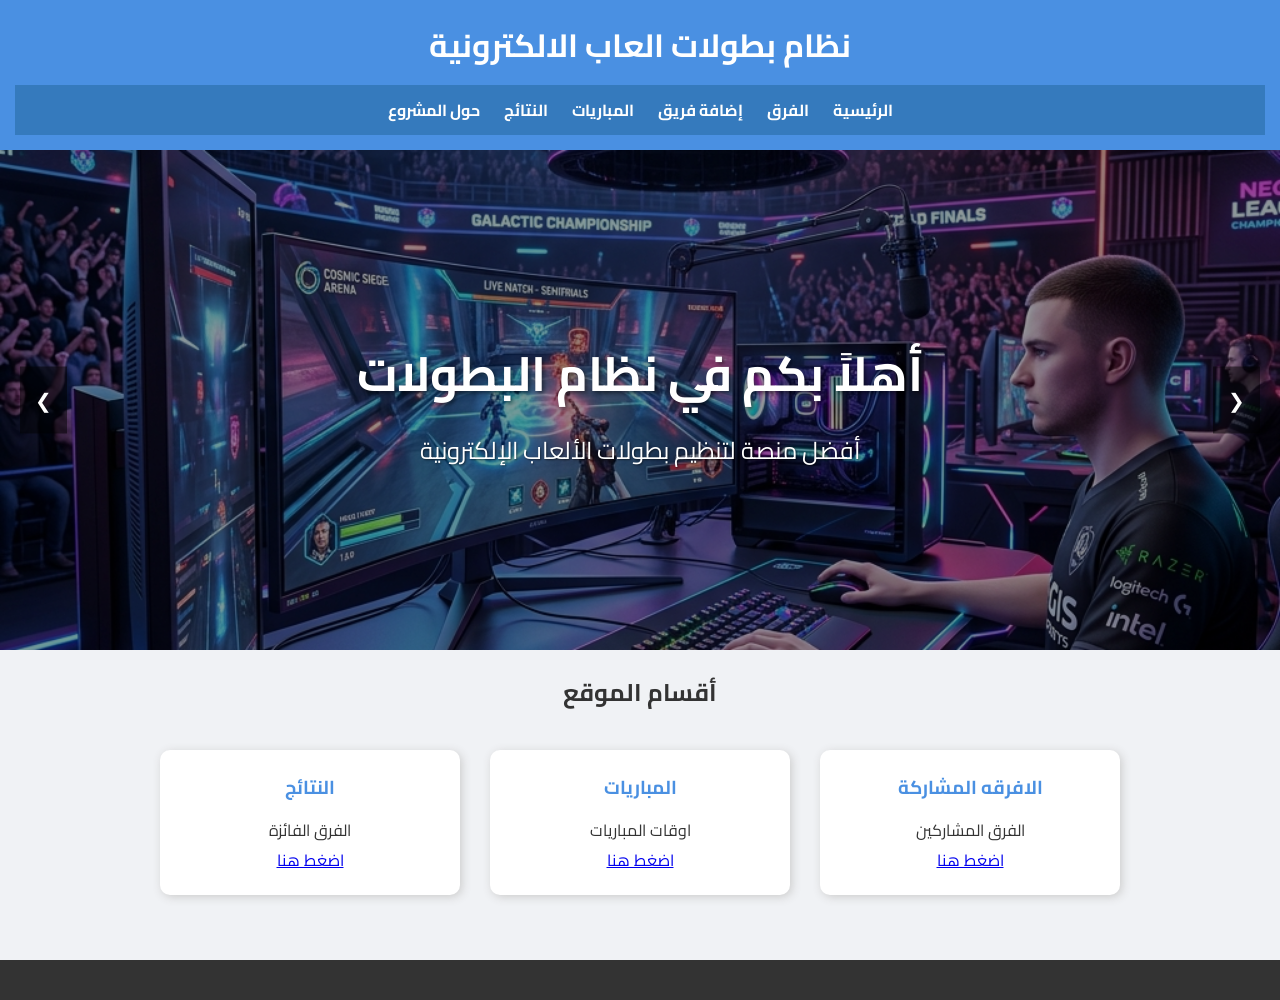
<file: index.html>
<!-- الصفحة الرئيسية للمشروع -->
<!DOCTYPE html>
<html lang="ar" dir="rtl">

<head>
    <meta charset="UTF-8">
    <title>موقع إدارة البطولات - الرئيسية</title>
    <link rel="stylesheet" href="css/style.css">
</head>

<body>
    <!-- هذي بداية الصفحة، فيها الروابط الأساسية للموقع -->
    <header>
        <h1>نظام بطولات العاب الالكترونية</h1>
        <nav>
            <ul>
                <li><a href="index.html">الرئيسية</a></li>
                <li><a href="teams.html">الفرق</a></li>
                <li><a href="add-team.html">إضافة فريق</a></li>
                <li><a href="matches.html">المباريات</a></li>
                <li><a href="results.html">النتائج</a></li>
                <li><a href="about.html">حول المشروع</a></li>
            </ul>
        </nav>
    </header>

    <!-- هنا السلايدر (الصور اللي تتحرك) اللي سويناها عشان الموقع يطلع فخم -->
    <div class="slider-container">
        <div class="slider">
            <!-- الصورة الأولى في السلايدر -->
            <div class="slide active">
                <img src="images/slide1.png" alt="Gaming Setup">
                <div class="slide-content">
                    <h2>أهلاً بكم في نظام البطولات</h2>
                    <p>أفضل منصة لتنظيم بطولات الألعاب الإلكترونية</p>
                </div>
            </div>
            <!-- الصورة الثانية -->
            <div class="slide">
                <img src="images/slide2.png" alt="Esports Arena">
                <div class="slide-content">
                    <h2>جوائز كبرى ومنافسات قوية</h2>
                    <p>انضم الآن وكن بطل البطولة القادم</p>
                </div>
            </div>
            <!-- الصورة الثالثة -->
            <div class="slide">
                <img src="images/banner.png" alt="Gaming Banner">
                <div class="slide-content">
                    <h2>تابع النتائج والمباريات</h2>
                    <p>تغطية شاملة لجميع المباريات والنتائج فوراً</p>
                </div>
            </div>
        </div>
        <!-- أزرار التنقل يمين ويسار حقت السلايدر -->
        <button class="prev" onclick="moveSlide(-1)">&#10094;</button>
        <button class="next" onclick="moveSlide(1)">&#10095;</button>
    </div>

    <!-- هنا الأقسام الأساسية للموقع (كروت مرتبة) -->
    <div class="container">
        <h2 class="section-title">أقسام الموقع</h2>
        <div class="card-grid">
            <!-- كرت قسم الفرق -->
            <div class="card">
                <h3>  الافرقه المشاركة</h3>
                <p>  الفرق المشاركين</p>
                <a href="teams.html">اضغط هنا</a>
            </div>
            <!-- كرت قسم المباريات -->
            <div class="card">
                <h3> المباريات</h3>
                <p>  اوقات المباريات   </p>
                <a href="matches.html">اضغط هنا</a>
            </div>
            <!-- كرت قسم النتائج -->
            <div class="card">
                <h3> النتائج</h3>
                <p> الفرق الفائزة </p>
                <a href="results.html">اضغط هنا</a>
            </div>
        </div>
    </div>

    <!-- نهاية الصفحة (الفووتر) اللي فيها الحقوق -->
    <footer>

    </footer>

    <!-- هذا السطر يربط الصفحة بملف الجافا سكربت عشان تشتغل الحركات -->
    <script src="js/script.js"></script>
</body>

</html>
</file>
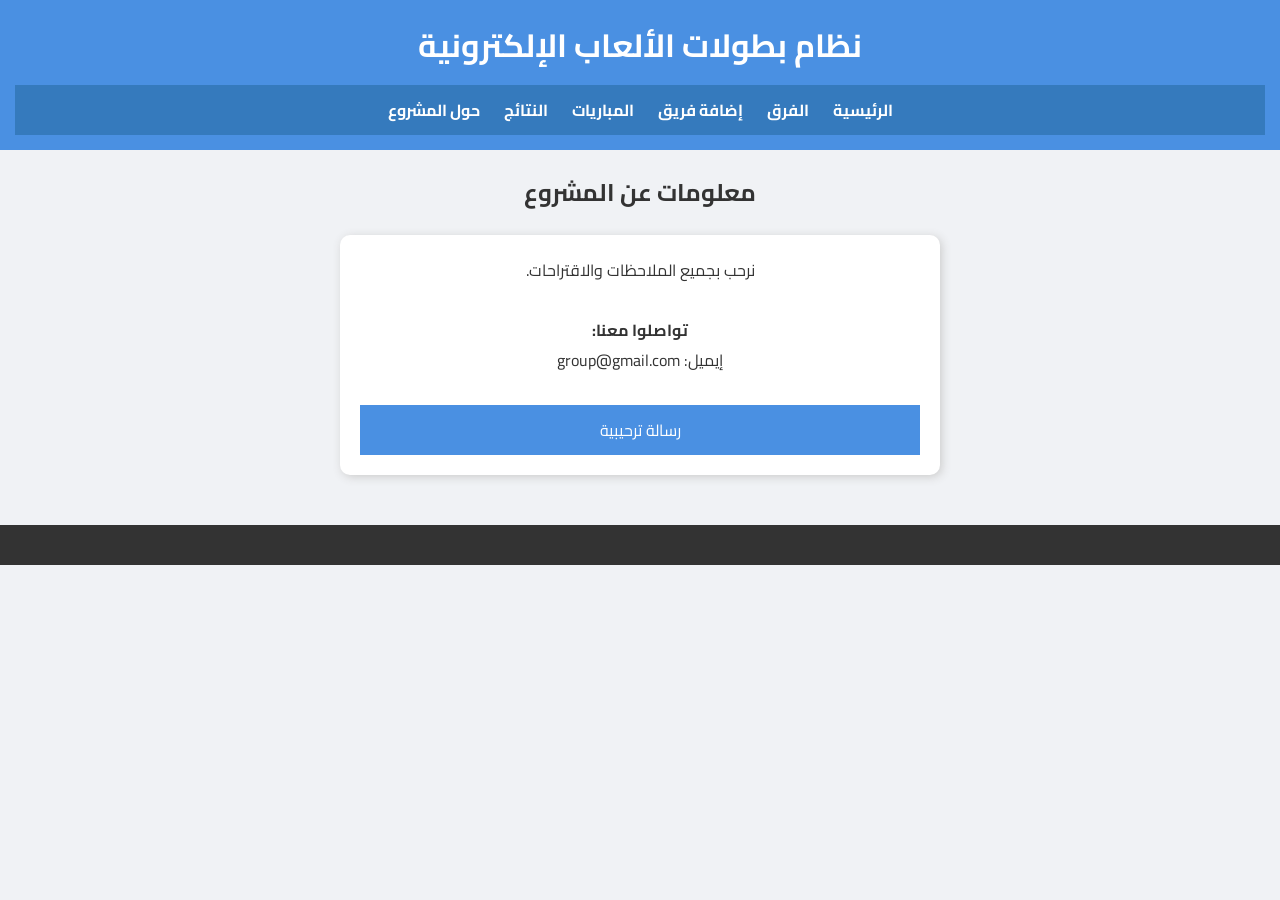
<file: about.html>
<!DOCTYPE html>
<html lang="ar" dir="rtl">

<head>
    <meta charset="UTF-8">
    <title>حول المشروع - نظام بطولات الألعاب الإلكترونية</title>
    <link rel="stylesheet" href="css/style.css">
</head>

<body>
    <!-- القائمة اللي تطلع في كل الصفحات -->
    <header>
        <h1>نظام بطولات الألعاب الإلكترونية </h1>
        <nav>
            <ul>
                <li><a href="index.html">الرئيسية</a></li>
                <li><a href="teams.html">الفرق</a></li>
                <li><a href="add-team.html">إضافة فريق</a></li>
                <li><a href="matches.html">المباريات</a></li>
                <li><a href="results.html">النتائج</a></li>
                <li><a href="about.html">حول المشروع</a></li>
            </ul>
        </nav>
    </header>

    <div class="container">
        <h2 class="section-title">معلومات عن المشروع</h2>

        <!-- كرت فيه هرجة عن المشروع وكيف تم تنفيذه -->
        <div class="card" style="margin: 0 auto; width: 100%; max-width: 600px;">
            <p>نرحب بجميع الملاحظات والاقتراحات.</p>
            <br>
            <!-- معلومات التواصل -->
            <p><strong>تواصلوا معنا:</strong></p>
            <p>إيميل: group@gmail.com</p>
            <br>
            <!-- زر يطلع تنبيه بسيط -->
            <button id="alertBtn">رسالة ترحيبية</button>
        </div>
    </div>

    <!-- فووتر الصفحة (آخر شيء تحت) -->
    <footer>
    </footer>

    <!-- ربط ملف البرمجة -->
    <script src="js/script.js"></script>
</body>

</html>
</file>
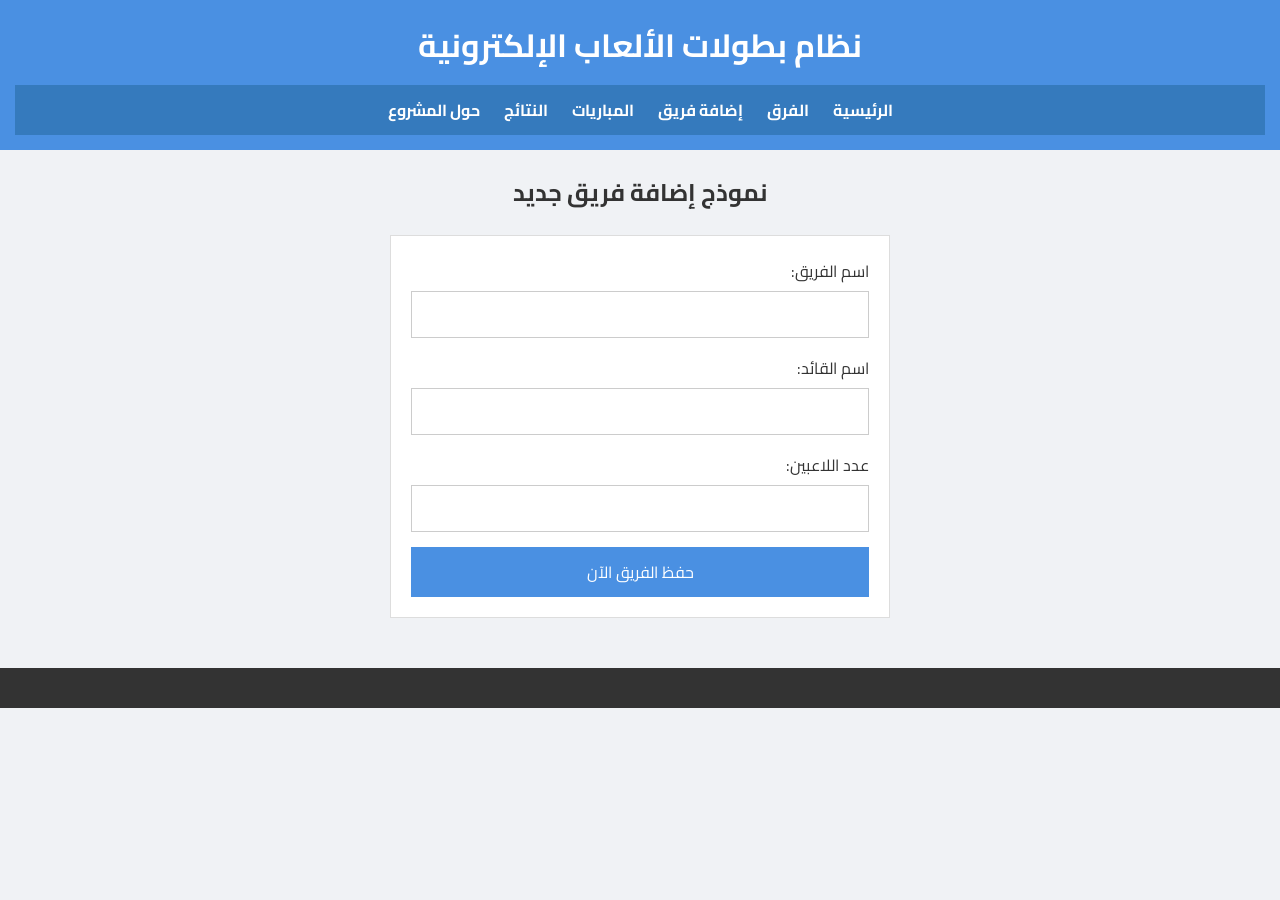
<file: add-team.html>
<!DOCTYPE html>
<html lang="ar" dir="rtl">
<head>
    <meta charset="UTF-8">
    <title>إضافة فريق - نظام بطولات الألعاب الإلكترونية</title>
    <link rel="stylesheet" href="css/style.css">
</head>
<body>
<!-- شريط التنقل اللي فوق -->
    <header>
        <h1> نظام بطولات الألعاب الإلكترونية  </h1>
        <nav>
            <ul>
                <li><a href="index.html">الرئيسية</a></li>
                <li><a href="teams.html">الفرق</a></li>
                <li><a href="add-team.html">إضافة فريق</a></li>
                <li><a href="matches.html">المباريات</a></li>
                <li><a href="results.html">النتائج</a></li>
                <li><a href="about.html">حول المشروع</a></li>
            </ul>
        </nav>
    </header>

    <div class="container">
        <h2 class="section-title">نموذج إضافة فريق جديد</h2>
        
        <!-- هنا الفورم (النموذج) اللي تعبي فيه بيانات الفريق عشان تسجلهم في البطولة -->
        <form id="teamForm">
            <!-- خانة لاسم الفريق -->
            <div class="form-group">
                <label>اسم الفريق:</label>
                <input type="text" id="teamName" required>
            </div>
            <!-- خانة لاسم قائد الفريق -->
            <div class="form-group">
                <label>اسم القائد:</label>
                <input type="text" id="captainName" required>
            </div>
            <!-- خانة لعدد اللاعبين -->
            <div class="form-group">
                <label>عدد اللاعبين:</label>
                <input type="number" id="playersCount" required>
            </div>
            <!-- زر الحفظ.. لما تضغطه بيطبق الكود اللي في ملف script.js -->
            <button type="submit">حفظ الفريق الآن</button>
            <!-- هذي الرسالة تكون مخفية وتطلع بس إذا ضغطت الزر وتم الحفظ -->
            <p id="successMessage" class="success-message">تم الحفظ بنجاح!</p>
        </form>
    </div>

    <!-- تذييل الصفحة -->
    <footer>
    </footer>

    <!-- ربط ملف الجافا سكربت -->
    <script src="js/script.js"></script>
</body>
</html>
</file>
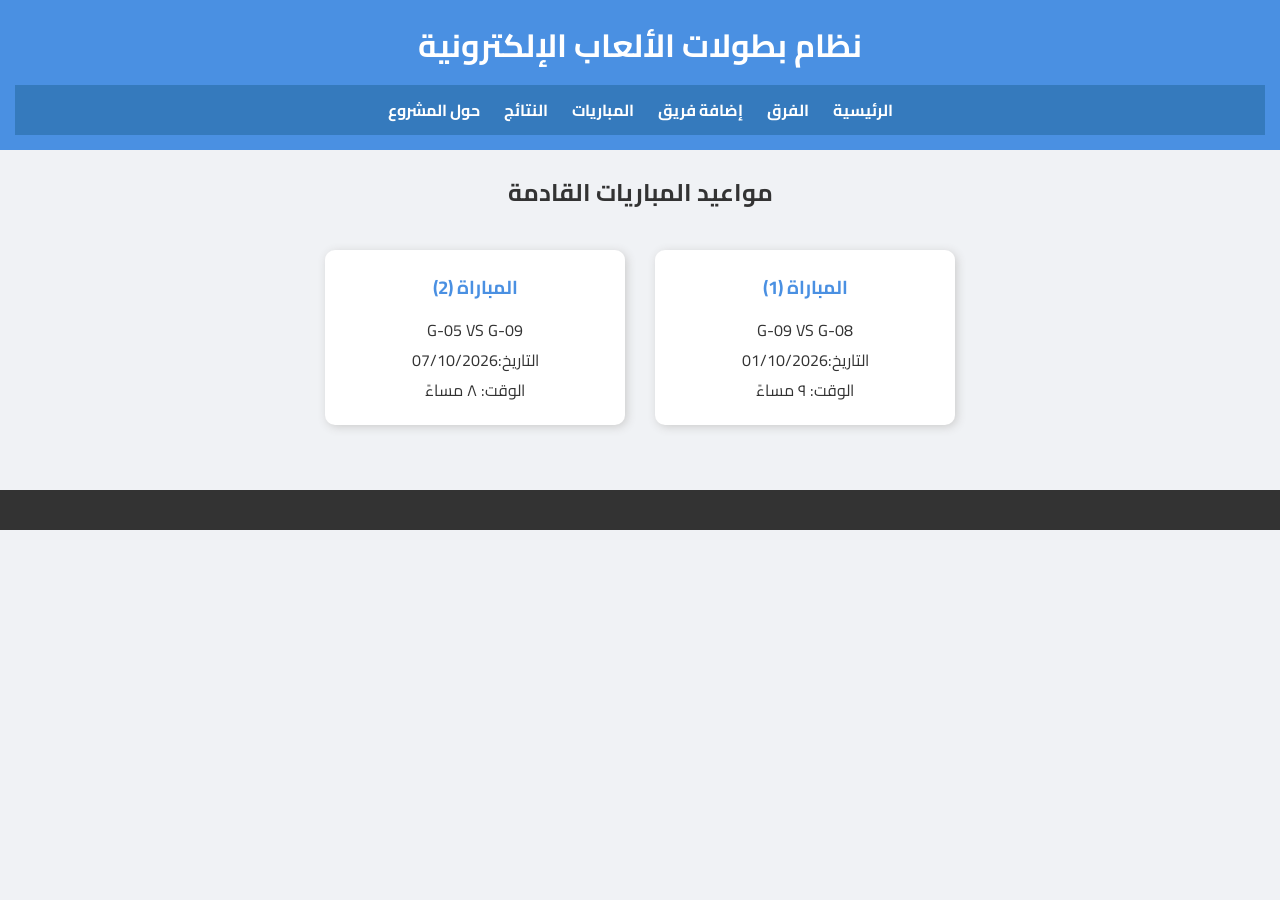
<file: matches.html>
<!DOCTYPE html>
<html lang="ar" dir="rtl">
<head>
    <meta charset="UTF-8">
    <title>جدول المباريات - نظام البطولات</title>
    <link rel="stylesheet" href="css/style.css">
</head>
<body>
<!-- القائمة العلوية -->
    <header>
        <h1>نظام  بطولات الألعاب الإلكترونية</h1>
        <nav>
            <ul>
                <li><a href="index.html">الرئيسية</a></li>
                <li><a href="teams.html">الفرق</a></li>
                <li><a href="add-team.html">إضافة فريق</a></li>
                <li><a href="matches.html">المباريات</a></li>
                <li><a href="results.html">النتائج</a></li>
                <li><a href="about.html">حول المشروع</a></li>
            </ul>
        </nav>
    </header>

    <div class="container">
        <h2 class="section-title">مواعيد المباريات القادمة</h2>
        
        <!-- هنا مواعيد المباريات مكتوبة داخل كروت عشان تطلع مرتبة وشكلها يفتح النفس -->
        <div class="card-grid">
            <!-- تفاصيل المباراة الأولى -->
            <div class="card">
                <h3>المباراة (1)</h3>
                <p>G-09 VS G-08 </p>
                <p>التاريخ:01/10/2026</p>
                <p>الوقت: ٩ مساءً</p>
            </div>
            <!-- تفاصيل المباراة الثانية -->
            <div class="card">
                <h3>المباراة (2)</h3>
                <p>G-05 VS G-09</p>
                <p>التاريخ:07/10/2026</p>
                <p>الوقت: ٨ مساءً</p>
            </div>
        </div>
    </div>

    <!-- نهاية الصفحة -->
    <footer>
   
    </footer>

    <script src="js/script.js"></script>
</body>
</html>
</file>
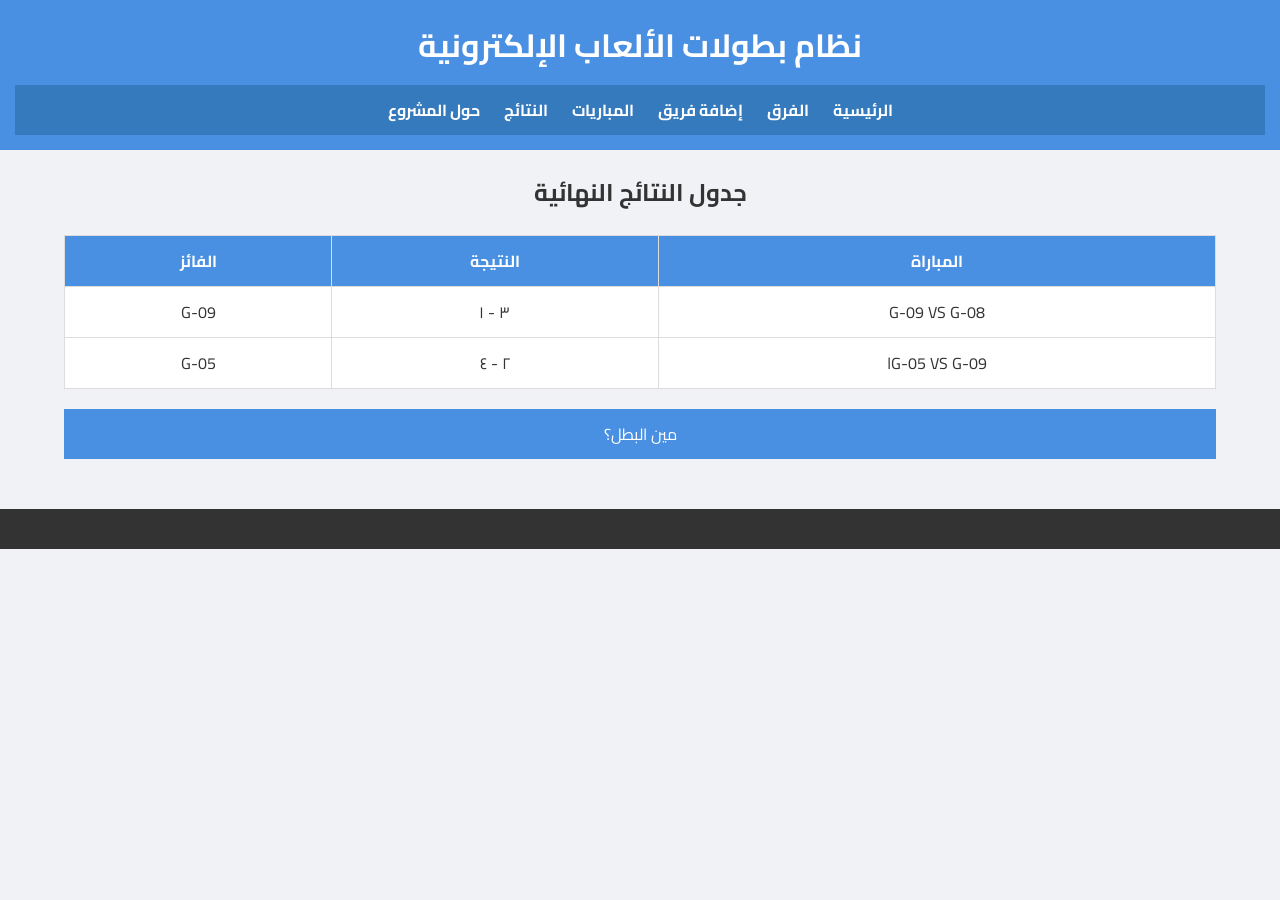
<file: results.html>
<!DOCTYPE html>
<html lang="ar" dir="rtl">
<head>
    <meta charset="UTF-8">
    <title>النتائج - نظام البطولات</title>
    <link rel="stylesheet" href="css/style.css">
</head>
<body>
<!-- الهيدر المعروف -->
    <header>
        <h1>نظام  بطولات الألعاب الإلكترونية</h1>
        <nav>
            <ul>
                <li><a href="index.html">الرئيسية</a></li>
                <li><a href="teams.html">الفرق</a></li>
                <li><a href="add-team.html">إضافة فريق</a></li>
                <li><a href="matches.html">المباريات</a></li>
                <li><a href="results.html">النتائج</a></li>
                <li><a href="about.html">حول المشروع</a></li>
            </ul>
        </nav>
    </header>

    <div class="container">
        <h2 class="section-title">جدول النتائج النهائية</h2>
        
        <!-- هنا جدول النتائج.. تطلع فيه نتيجة كل مباراة ومين اللي فاز -->
        <table>
            <thead>
                <tr>
                    <th>المباراة</th>
                    <th>النتيجة</th>
                    <th>الفائز</th>
                </tr>
            </thead>
            <tbody>
                <!-- صف يمثل مباراة وحدة -->
                <tr>
                    <td>G-09 VS G-08</td>
                    <td>٣ - ١</td>
                    <td>G-09</td>
                </tr>
                <!-- صف ثاني للمباراة الثانية -->
                <tr>
                    <td>G-05 VS G-09ا</td>
                    <td>٢ - ٤</td>
                    <td>G-05</td>
                </tr>
            </tbody>
        </table>

        <!-- هذا الجزء فيه زر تضغطه ويطلع لك اسم البطل النهائي للبطولة -->
        <div style="text-align: center; margin-top: 20px;">
            <button id="showWinnerBtn">مين البطل؟</button>
            <!-- هذا الكلام يكون مخفي وما يطلع إلا لما تضغط الزر اللي فوق -->
            <div id="winnerDisplay" class="hidden" style="margin-top: 15px; font-size: 20px; color: red;">
                 فريق G-09 هو البطل 
            </div>
        </div>
    </div>

    <!-- تذييل الصفحة -->
    <footer>
       
    </footer>

    <!-- ملف البرمجة عشان حركة "مين البطل" تشتغل -->
    <script src="js/script.js"></script>
</body>
</html>
</file>
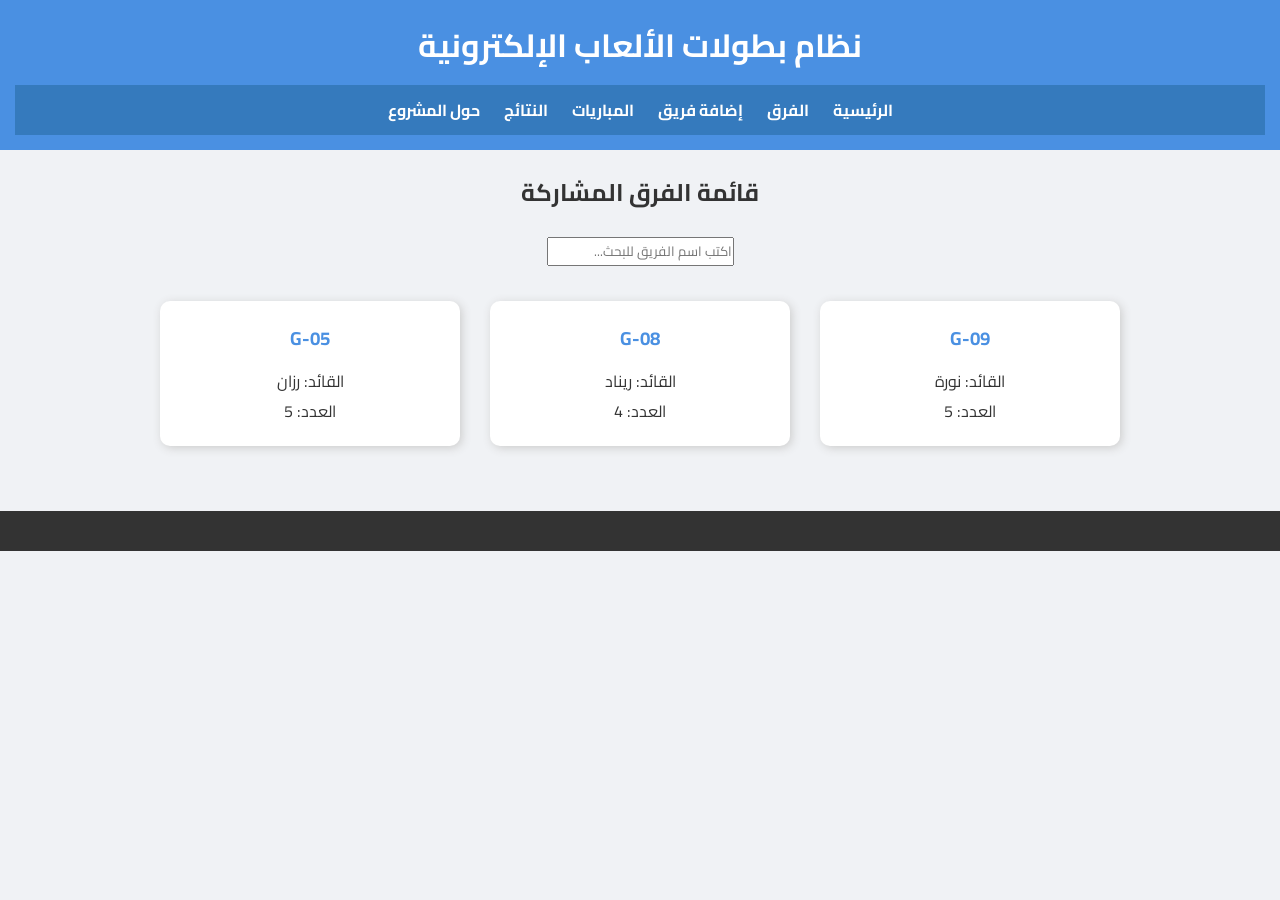
<file: teams.html>
<!DOCTYPE html>
<html lang="ar" dir="rtl">
<head>
    <meta charset="UTF-8">
    <title>عرض الفرق - نظام البطولات</title>
    <link rel="stylesheet" href="css/style.css">
</head>
<body>
<!-- هنا الهيدر (القائمة العلوية) ثابت في كل الصفحات -->
    <header>
        <h1>نظام بطولات الألعاب الإلكترونية  </h1>
        <nav>
            <ul>
                <li><a href="index.html">الرئيسية</a></li>
                <li><a href="teams.html">الفرق</a></li>
                <li><a href="add-team.html">إضافة فريق</a></li>
                <li><a href="matches.html">المباريات</a></li>
                <li><a href="results.html">النتائج</a></li>
                <li><a href="about.html">حول المشروع</a></li>
            </ul>
        </nav>
    </header>

    <div class="container">
        <h2 class="section-title">قائمة الفرق المشاركة</h2>
        
        <!-- هذا مربع البحث.. أي شيء تكتبه هنا بيتفلتر تحت بفضل كود الجافا سكربت -->
        <div style="text-align: center; margin-bottom: 20px;">
            <input type="text" id="teamSearch" placeholder="اكتب اسم الفريق للبحث...">
        </div>

        <!-- هنا تطلع الفرق على شكل كروت مرتبة -->
        <div class="card-grid">
            <!-- الكرت حق الفريق الأول -->
            <div class="card team-card">
                <h3> G-09  </h3>
                <p>القائد: نورة  </p>
                <p>العدد: 5</p>
            </div>
            <!-- الكرت حق الفريق الثاني -->
            <div class="card team-card">
                <h3>G-08 </h3>
                <p>القائد: ريناد</p>
                <p>العدد: 4</p>
            </div>
            <!-- الكرت حق الفريق الثالث -->
            <div class="card team-card">
                <h3>G-05</h3>
                <p>القائد: رزان</p>
                <p>العدد: 5</p>
            </div>
        </div>
    </div>

    <!-- نهاية الصفحة -->
    <footer>
       
    </footer>

    <!-- ربط ملف البرمجة عشان يشتغل البحث -->
    <script src="js/script.js"></script>
</body>
</html>
</file>
<file: css/style.css>
/* 
   مشروع: نظام إدارة البطولات الإلكترونية
   عمل الطالب: (اسم الطالب)
   وصف الملف: هذا الملف لتنسيق الصفحة وتلوينها
*/

/* خطوط بسيطة من قوقل */
@import url('https://fonts.googleapis.com/css2?family=Cairo:wght@400;700&display=swap');

* {
    margin: 0;
    padding: 0;
    box-sizing: border-box;
    font-family: 'Cairo', sans-serif;
}

body {
    background-color: #f0f2f5; /* لون خلفية فاتح ومريح */
    color: #333; /* لون الخط الأساسي */
}

/* القائمة اللي فوق (الهيدر) */
header {
    background-color: #4a90e2; /* لون أزرق حلو */
    padding: 15px;
    text-align: center;
    color: white;
}

header h1 {
    margin-bottom: 10px;
}

nav ul {
    list-style: none;
    background-color: #357abd;
    padding: 10px;
}

nav ul li {
    display: inline; /* عشان تطلع الروابط جنب بعض */
    margin: 0 10px;
}

nav ul li a {
    color: white;
    text-decoration: none; /* نشيل الخط اللي تحت الرابط */
    font-weight: bold;
}

nav ul li a:hover {
    color: #ffde59; /* يتغير اللون إذا حطينا الماوس عليه */
}

/* المنطقة الرئيسية (الواجهة) */
/* تصميم السلايدر الجديد */
.slider-container {
    position: relative;
    width: 100%;
    height: 500px;
    overflow: hidden;
    margin-bottom: 20px;
}

.slider {
    width: 100%;
    height: 100%;
}

.slide {
    position: absolute;
    top: 0;
    left: 0;
    width: 100%;
    height: 100%;
    opacity: 0;
    transition: opacity 0.8s ease-in-out;
    display: flex;
    align-items: center;
    justify-content: center;
}

.slide.active {
    opacity: 1;
}

.slide img {
    width: 100%;
    height: 100%;
    object-fit: cover;
    filter: brightness(0.6); /* تغميق الصورة عشان الكلام يبان */
}

.slide-content {
    position: absolute;
    text-align: center;
    color: white;
    z-index: 10;
}

.slide-content h2 {
    font-size: 3rem;
    margin-bottom: 10px;
    text-shadow: 2px 2px 4px rgba(0,0,0,0.5);
}

.slide-content p {
    font-size: 1.5rem;
    text-shadow: 1px 1px 2px rgba(0,0,0,0.5);
}

/* أزرار التنقل */
.prev, .next {
    position: absolute;
    top: 50%;
    transform: translateY(-50%);
    background: rgba(0,0,0,0.5);
    color: white;
    padding: 15px;
    border: none;
    cursor: pointer;
    font-size: 20px;
    z-index: 20;
    width: auto;
}

.next {
    left: 20px;
}

.prev {
    right: 20px;
}

.prev:hover, .next:hover {
    background: rgba(0,0,0,0.8);
}

/* تصميم الكروت (الفرق والمميزات) */
.container {
    width: 90%;
    margin: 20px auto;
}

.section-title {
    text-align: center;
    margin: 20px 0;
}

.card-grid {
    display: flex; /* طريقة سهلة لترتيب الصناديق */
    flex-wrap: wrap;
    justify-content: center;
}

.card {
    background-color: white;
    width: 300px;
    margin: 15px;
    padding: 20px;
    border-radius: 10px;
    box-shadow: 2px 2px 10px #ccc; /* ظل خفيف */
    text-align: center;
}

.card h3 {
    color: #4a90e2;
    margin-bottom: 10px;
}

/* فورم الإضافة (Inputs) */
form {
    background-color: white;
    padding: 20px;
    max-width: 500px;
    margin: 0 auto;
    border: 1px solid #ddd;
}

.form-group {
    margin-bottom: 15px;
}

.form-group label {
    display: block;
    margin-bottom: 5px;
}

.form-group input, textarea {
    width: 100%;
    padding: 10px;
    border: 1px solid #ccc;
}

button {
    background-color: #4a90e2;
    color: white;
    padding: 10px 20px;
    border: none;
    cursor: pointer;
    font-size: 16px;
    width: 100%;
}

button:hover {
    background-color: #357abd;
}

/* الجدول */
table {
    width: 100%;
    border-collapse: collapse;
    background-color: white;
}

th, td {
    border: 1px solid #ddd;
    padding: 10px;
    text-align: center;
}

th {
    background-color: #4a90e2;
    color: white;
}

/* الفووتر */
footer {
    text-align: center;
    padding: 20px;
    margin-top: 50px;
    background-color: #333;
    color: white;
}

/* حركات إضافية بسيطة */
.hidden {
    display: none;
}

.success-message {
    color: green;
    display: none;
    margin-top: 10px;
}

/* لضبط الاتجاه للعربي */
[dir="rtl"] {
    text-align: right;
}
</file>
